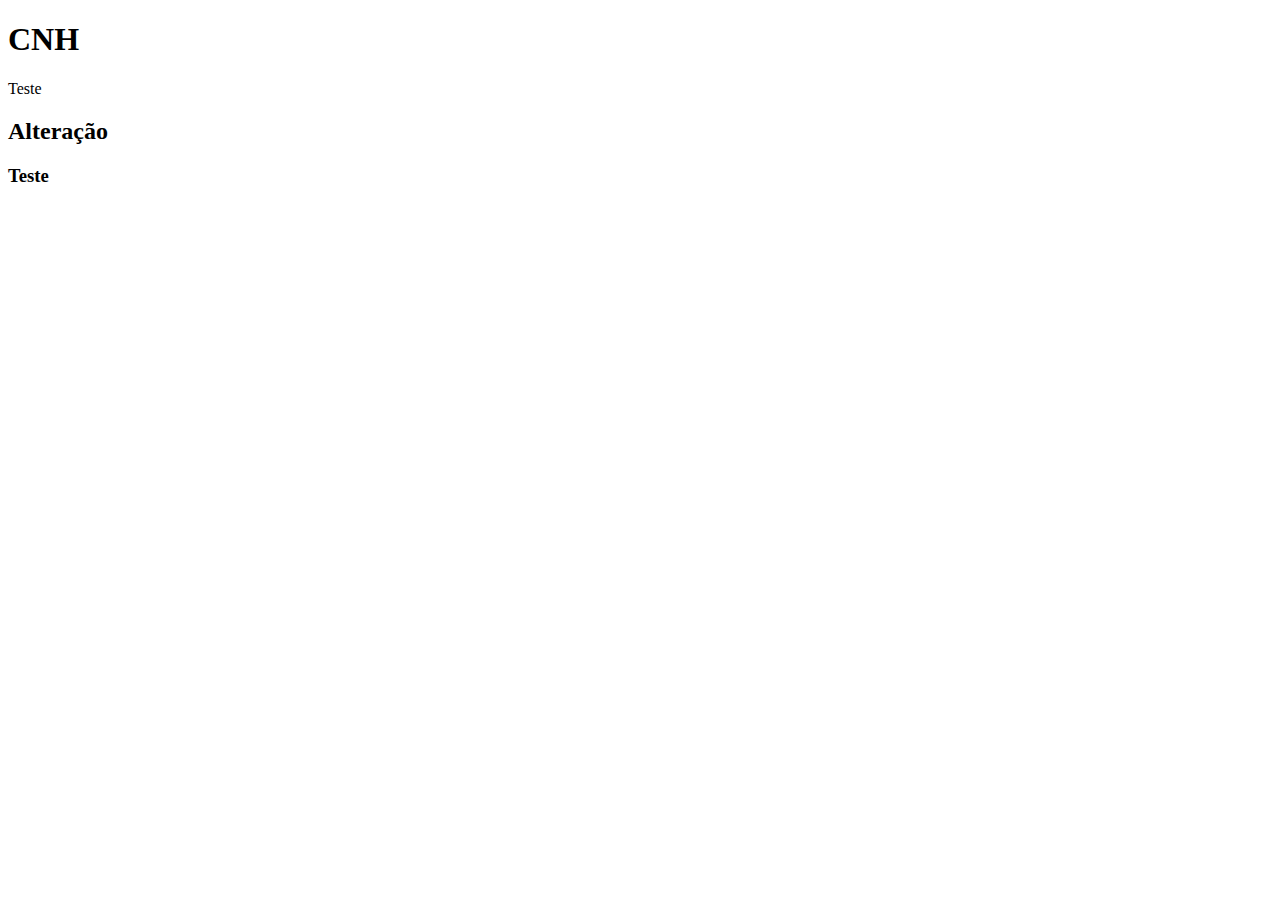
<file: index.html>
<!DOCTYPE html>
<html lang="en">
<head>
    <meta charset="UTF-8">
    <meta http-equiv="X-UA-Compatible" content="IE=edge">
    <meta name="viewport" content="width=device-width, initial-scale=1.0">
    <title>Document</title>
</head>
<body>
    <h1>CNH</h1>
    <p>Teste</p>
    <h2>Alteração</h2>
    <h3>Teste</h3>
</body>
</html>
</file>
